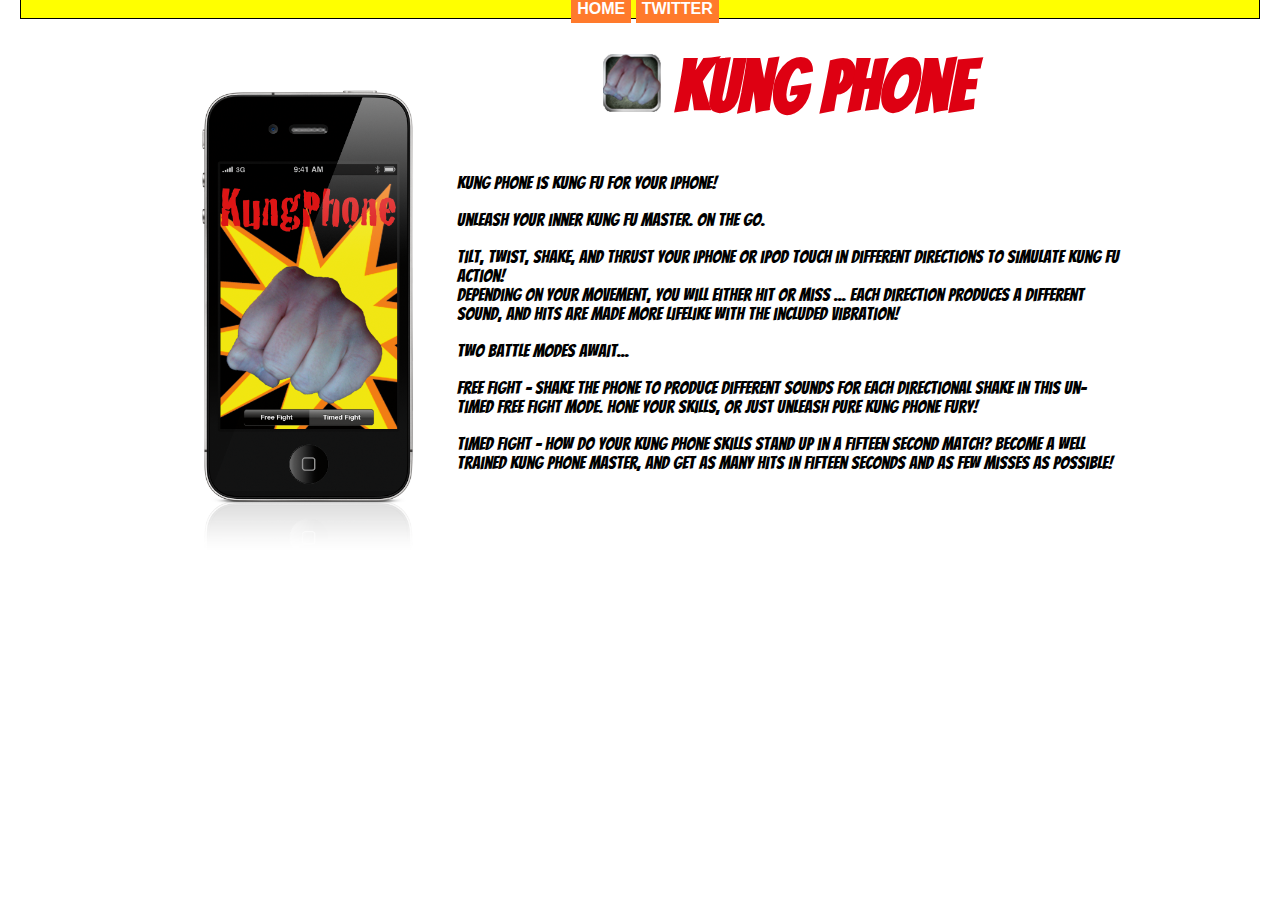
<file: index.html>
<!DOCTYPE html>
<html>
<head>
<title>Kung Phone</title>
<link href="http://fonts.googleapis.com/css?family=Bangers" rel="stylesheet" type="text/css">
<link rel="stylesheet" type="text/css" href="style.css">
<link rel="icon" href="favicon.ico" type="image/x-icon" />
<link rel="shortcut icon" href="favicon.ico" type="image/x-icon" />
<meta name="google-site-verification" content="q1xRfaRG6IfwK1u3W5Zg_pGfdyar1P9oYbLwjaOwbzQ" />
<script type="text/javascript">

  var _gaq = _gaq || [];
  _gaq.push(['_setAccount', 'UA-6651820-19']);
  _gaq.push(['_trackPageview']);

  (function() {
    var ga = document.createElement('script'); ga.type = 'text/javascript'; ga.async = true;
    ga.src = ('https:' == document.location.protocol ? 'https://ssl' : 'http://www') + '.google-analytics.com/ga.js';
    var s = document.getElementsByTagName('script')[0]; s.parentNode.insertBefore(ga, s);
  })();

</script>
</head>
<body>
  <div id="header">
    <ul>
      <li><a href="/">Home</a></li>
      <li><a href="http://twitter.com/kungphone" target="_blank">Twitter</a></li>
    </ul>
  </div>

  <div id="container">
    <div id="left">
      <img src="iPhone.png" alt="Kung Phone Screenshot" height="527" width="297" border="0" />
    </div>
    <div id="right">
      <h1><img src="icon.png" border="0" /> Kung Phone</h1>
      <p>Kung Phone is Kung Fu for your iPhone!</p>
      <p>Unleash your inner Kung Fu master. On the go.</p>
      <p>Tilt, twist, shake, and thrust your iPhone or iPod Touch in different directions to simulate Kung Fu action!<br>Depending on your movement, you will either hit or miss ... Each direction produces a different sound, and hits are made more lifelike with the included vibration!</p>
      <p>Two battle modes await...</p>
      <p>Free Fight - Shake the phone to produce different sounds for each directional shake in this un-timed free fight mode.  Hone your skills, or just unleash pure Kung Phone fury!</p>
      <p>Timed Fight - How do your Kung Phone skills stand up in a fifteen second match?  Become a well trained Kung Phone master, and get as many hits in fifteen seconds and as few misses as possible!</p>
    </div>
      <!-- <p><a href="http://itunes.apple.com/us/app/kung-phone/id436022889?mt=8"><img src="AppStore.png" alt="Available on the App Store" border="0" /></a></p> -->
  </div>
</body>
</html>
</file>
<file: style.css>
#header {
	top:0px;
	right:20px;
	left:20px;
	position:fixed;
	background: #ffff00;
	border-top: 0px;
	border-left:1px solid #000;
	border-right:1px solid #000;
	border-bottom:1px solid #000;
	text-align: center;
	padding: 0 10px 0 20px;
}
#header ul {
	list-style-type:none;
	margin:0;
	padding:0;
}
#header li {
	display:inline;
}
#header a:link,a:visited {
	font-weight:bold;
	color:#FFFFFF;
	background-color: #ff7a2c;
	text-align:center;
	padding:6px;
	text-decoration:none;
	text-transform:uppercase;
}
#header a:hover,a:active {
	background-color: #de0012;
}

#container{
	margin: 0 auto;
	width: 960px;
}

#left{
	float: left;
}

#right{
	font-family: 'Bangers', arial, serif;
	font-size: 18px;
}
#right h1{
	text-align: center;
	font-family: 'Bangers', arial, serif;
	font-size: 72px;
	color: #de0012;
}

body {
	font: 100% Verdana, Arial, Helvetica, sans-serif;
	background: #ffffff;
	margin: 0;
	padding: 0;
	color: #000000;
	margin-top:40px;
	margin-bottom: 50px;
}

#footer {
	padding: 0 10px;
	background: #f1f954;
	bottom:0px;
	right:0px;
	left:0px;
	position:fixed;
}
#footer p {
	margin: 0;
	padding: 10px 0;
}

input, textarea {
	margin-right: 5px;
	padding: 9px;
	border: solid 1px #E5E5E5;
	outline: 0;
	font: normal 13px/100% Verdana, Tahoma, sans-serif;
	background: -webkit-gradient(linear, left top, left 25, from(#FFFFFF), color-stop(4%, #EEEEEE), to(#FFFFFF));
	background: -moz-linear-gradient(top, #FFFFFF, #EEEEEE 1px, #FFFFFF 25px);
	box-shadow: rgba(0,0,0, 0.1) 0px 0px 8px;
	-moz-box-shadow: rgba(0,0,0, 0.1) 0px 0px 8px;
	-webkit-box-shadow: rgba(0,0,0, 0.1) 0px 0px 8px;
	}
input:hover, textarea:hover,
input:focus, textarea:focus {
	border-color: #C9C9C9;
	-webkit-box-shadow: rgba(0, 0, 0, 0.15) 0px 0px 8px;
	}
.submit input{
	width: auto;
	padding: 9px 15px;
/*	background: #617798;*/
	background: #de0012;
	border: 0;
	font-size: 14px;
	color: #FFFFFF;
	-moz-border-radius: 5px;
	-webkit-border-radius: 5px;
	}
</file>
